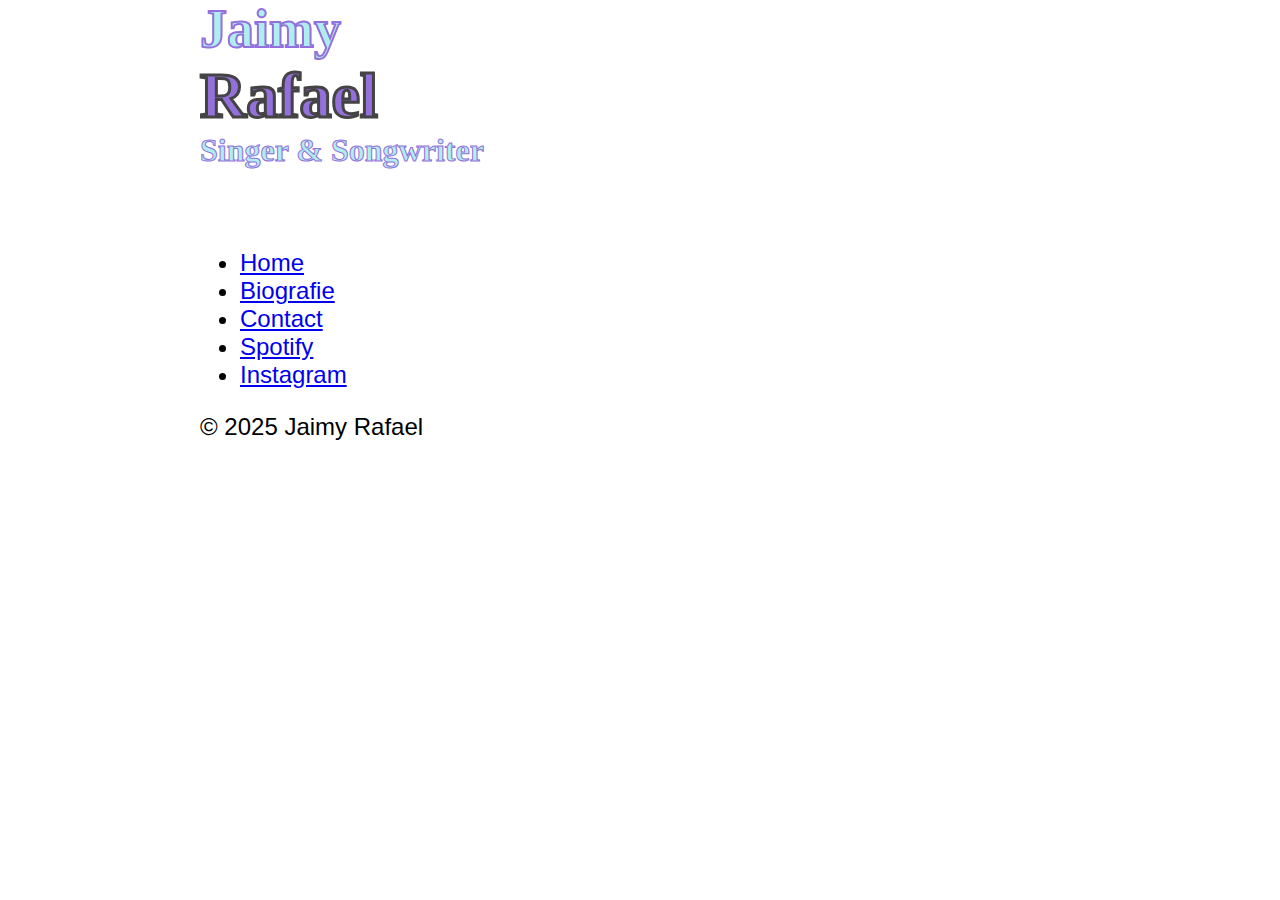
<file: Blog.html>
<!DOCTYPE html>
<html lang="nl">
<head>
  <meta charset="UTF-8">
  <title>Blog - Jaimy Rafael</title>
  <link rel="stylesheet" href="style.css">
</head>
<body>
  <header>
    <h1 class="naam">Jaimy <span>Rafael</span></h1>
    <h2 class="ondertitel">Singer & Songwriter </h2>
  </header>



  <footer>
     <nav>
      <ul>
        <li><a href="index.html">Home</a></li>
        <li><a href="biografie.html">Biografie</a></li>
        <li><a href="contact.html">Contact</li>
        <li><a href="https://open.spotify.com/artist/54MFcY18lL2m0CMJZsr7tb"  target="_blank" rel="noopener noreferrer">Spotify</a></li>
        <li><a href="https://www.instagram.com/jaimyrafael/"  target="_blank" rel="noopener noreferrer">Instagram</a></li>
      </ul>
    </nav>
    <p>&copy; 2025 Jaimy Rafael</p>
  </footer>

  <script src="script.js"></script>
</body>
</html>
</file>
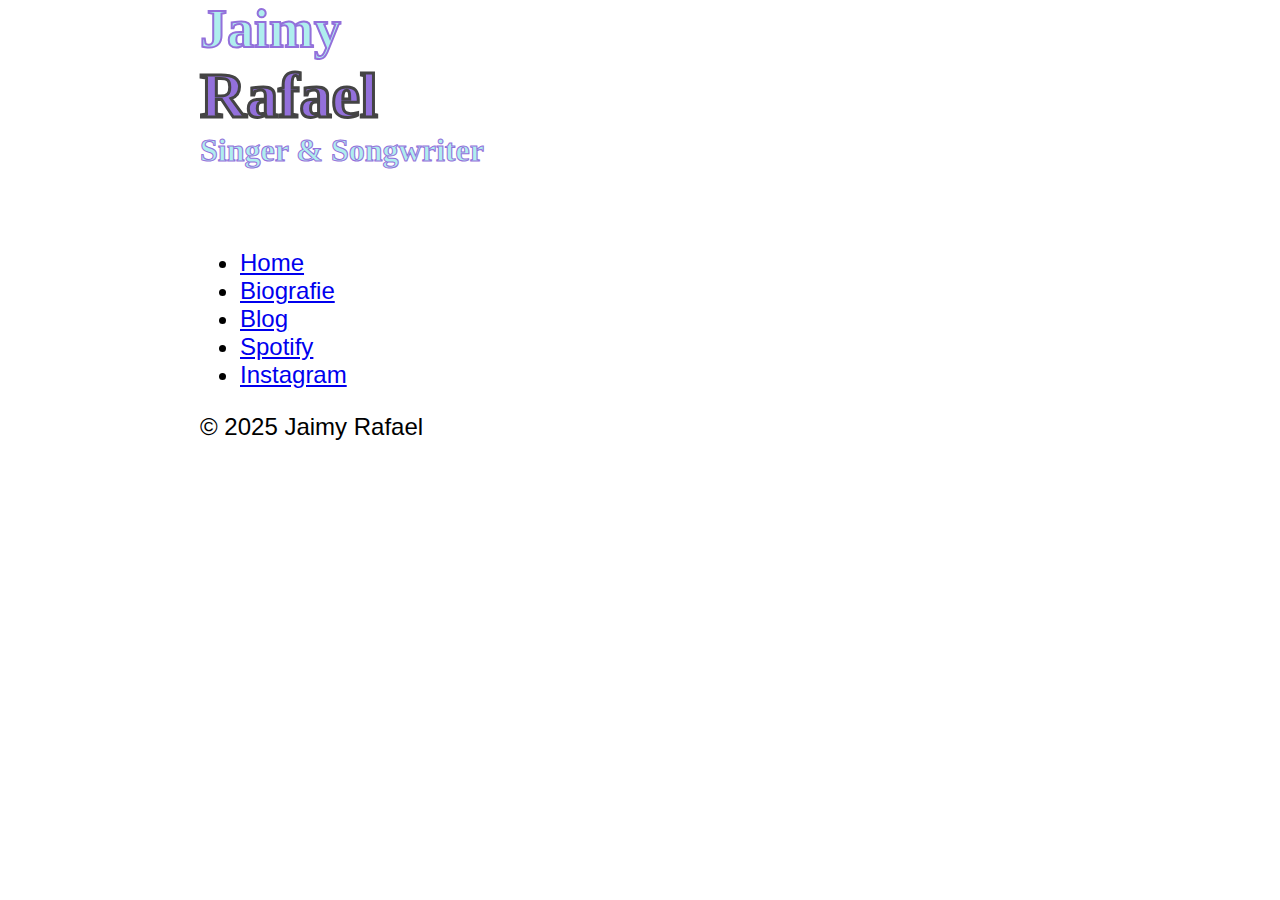
<file: contact.html>
<!DOCTYPE html>
<html lang="nl">
<head>
  <meta charset="UTF-8">
  <title>Contact - Jaimy Rafael</title>
  <link rel="stylesheet" href="style.css">
</head>
<body>
  <header>
    <h1 class="naam">Jaimy <span>Rafael</span></h1>
    <h2 class="ondertitel">Singer & Songwriter </h2>
  </header>



  <footer>
     <nav>
      <ul>
        <li><a href="index.html">Home</a></li>
        <li><a href="biografie.html">Biografie</a></li>
        <li><a href="blog.html">Blog</a></li>
        <li><a href="https://open.spotify.com/artist/54MFcY18lL2m0CMJZsr7tb"  target="_blank" rel="noopener noreferrer">Spotify</a></li>
        <li><a href="https://www.instagram.com/jaimyrafael/"  target="_blank" rel="noopener noreferrer">Instagram</a></li>
      </ul>
    </nav>
    <p>&copy; 2025 Jaimy Rafael</p>
  </footer>

  <script src="script.js"></script>
</body>
</html>
</file>
<file: style.css>
html {
}

body {
  font-family: "Faustina", Georgia, "Times New Roman";
  text-align: left;
  margin: 0;
}

h1, h2, h3 {
  margin: 0;
  color: #AFEEEE;
  -webkit-text-stroke: 1px #9370DB;
  font-size: 46px;
  font-family: Georgia;
}

h1 { font-size: 46px; }
h2 { font-size: 32px; }
h3 { font-size: 32px; }


main {
  display: flex;
  flex-direction: column;
  gap: 20px;
  padding: 20px;
  margin-right: 600px;
  margin-top: 15px;
  margin-left: 170px;
}


.vroeger, .actueel {
  flex: 1;
  background: #F5F5F5;
  backdrop-filter: blur(6px);
  padding: 10px;
  border: 2px dotted #444444;
  border-radius: 20px;
  box-shadow: 0 2px 6px rgba(0,0,0,0.1);
}

@media (max-width: 768px) {
  main {
    flex-direction: column;
  }
}

header {
  margin-left: 200px;
}

footer {
  font-family: Libre Bodoni, Arial;
  font-size: 24px;
  margin-top: 80px;
  margin-left: 200px;
}

h1.naam {
  font-size: 54px;
  line-height: 1.1;
  color: #AFEEEE;
  -webkit-text-stroke: 2px #9370DB;
}

h1.naam span {
  display: block;
  margin-top: 2px;
  color: #9370DB;
  -webkit-text-stroke: 3px #444444;
  font-size: 64px;
}


.fotogalerij {
  display: flex;
  gap: 20px;
  justify-content: center;
  margin-top: 20px;
}


.fotogalerij img {
  width: 350px;
  height: auto;
  border-radius: 10px;
  border: 2px solid #8B4513;
}

.page-wrapper {
  background-image: url("achtergrond.png");
  background-size: contain;
  background-repeat: no-repeat;
  background-position: center top;
  background-color: #f5f5f5;
  min-height: 100vh;
}
</file>
